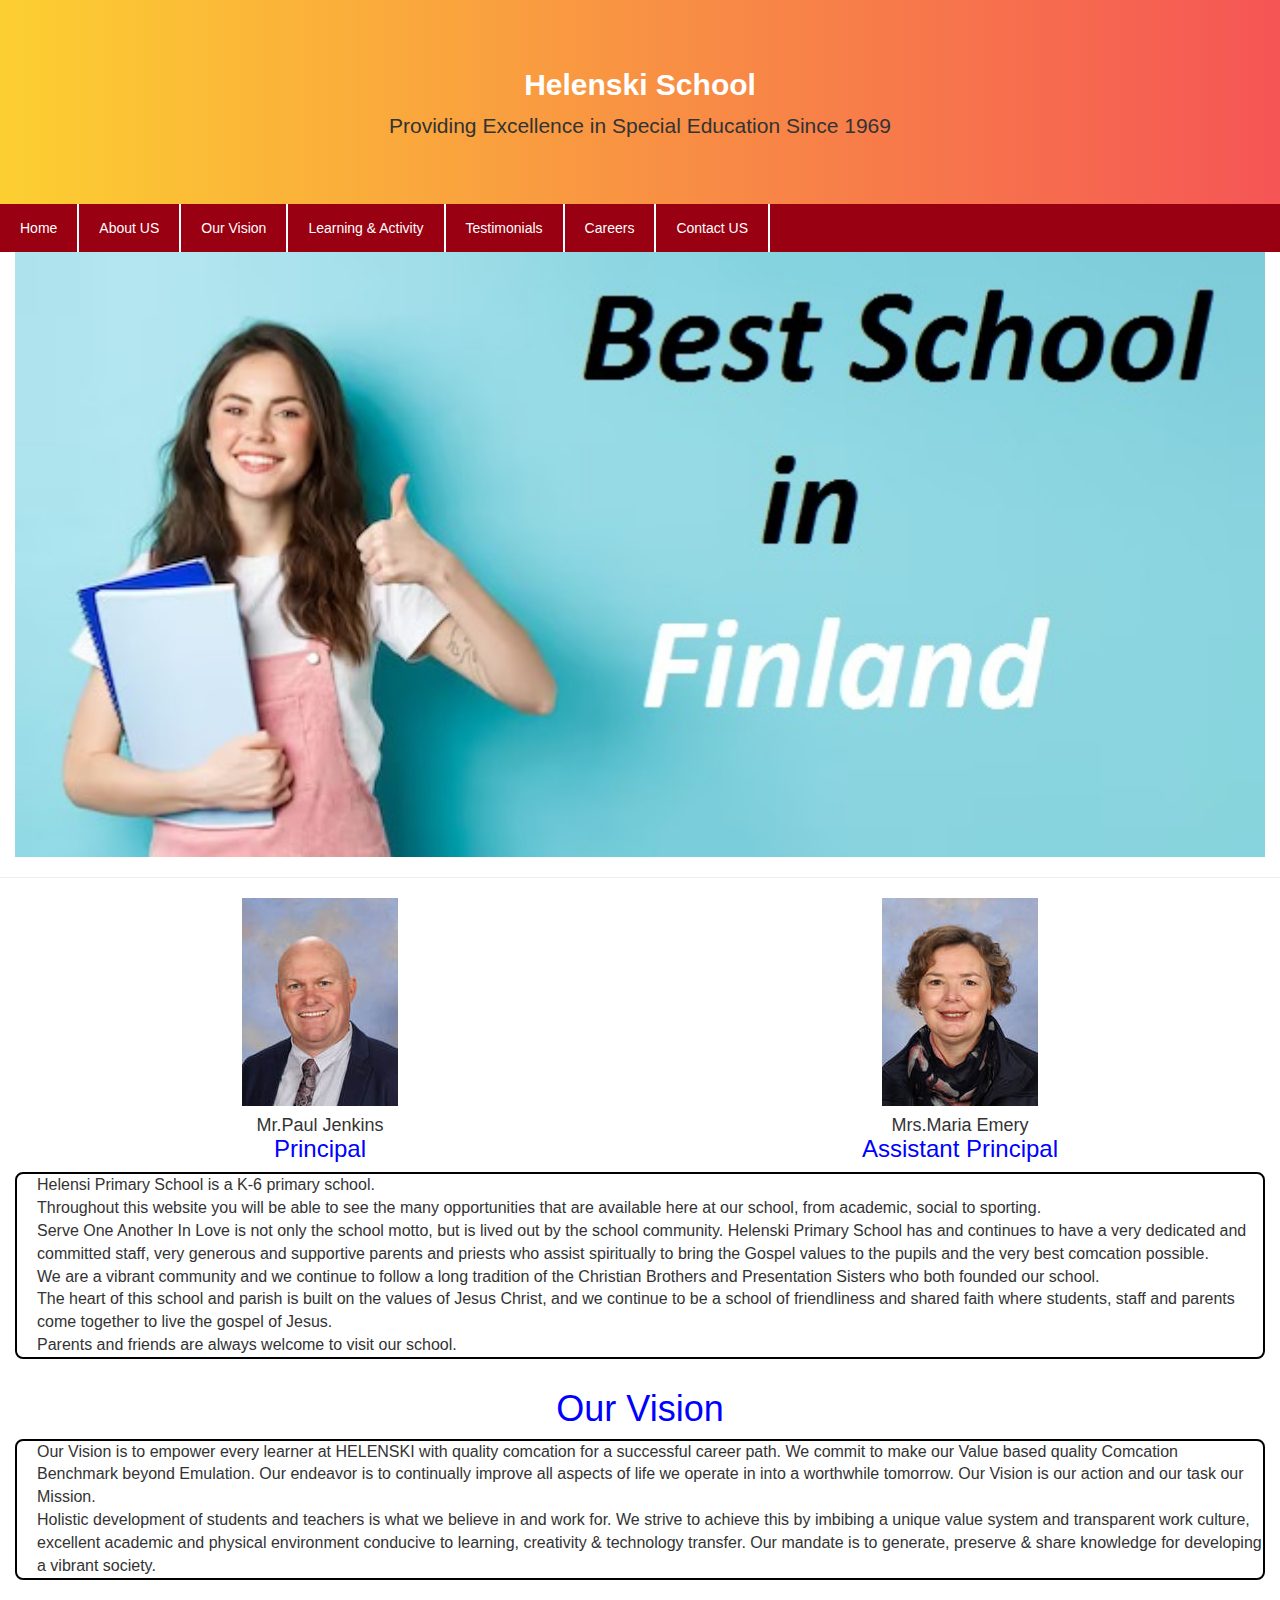
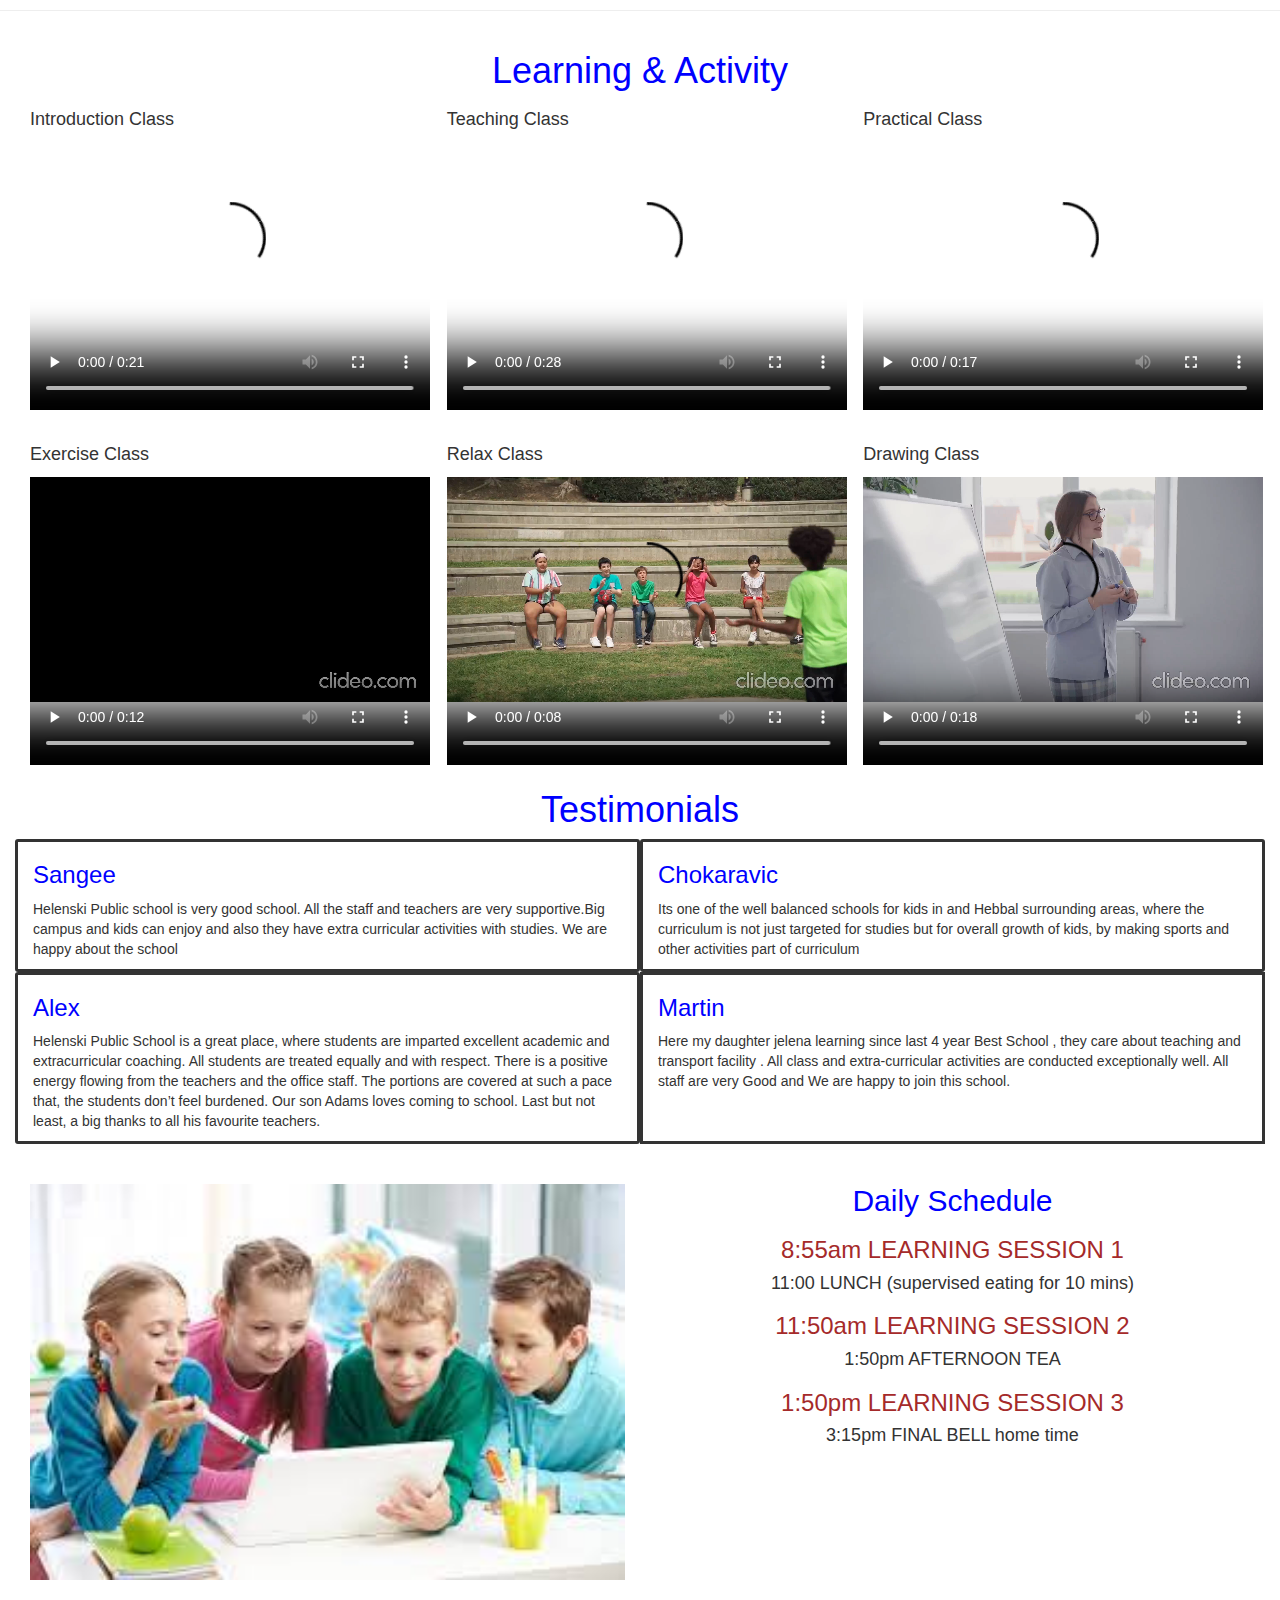
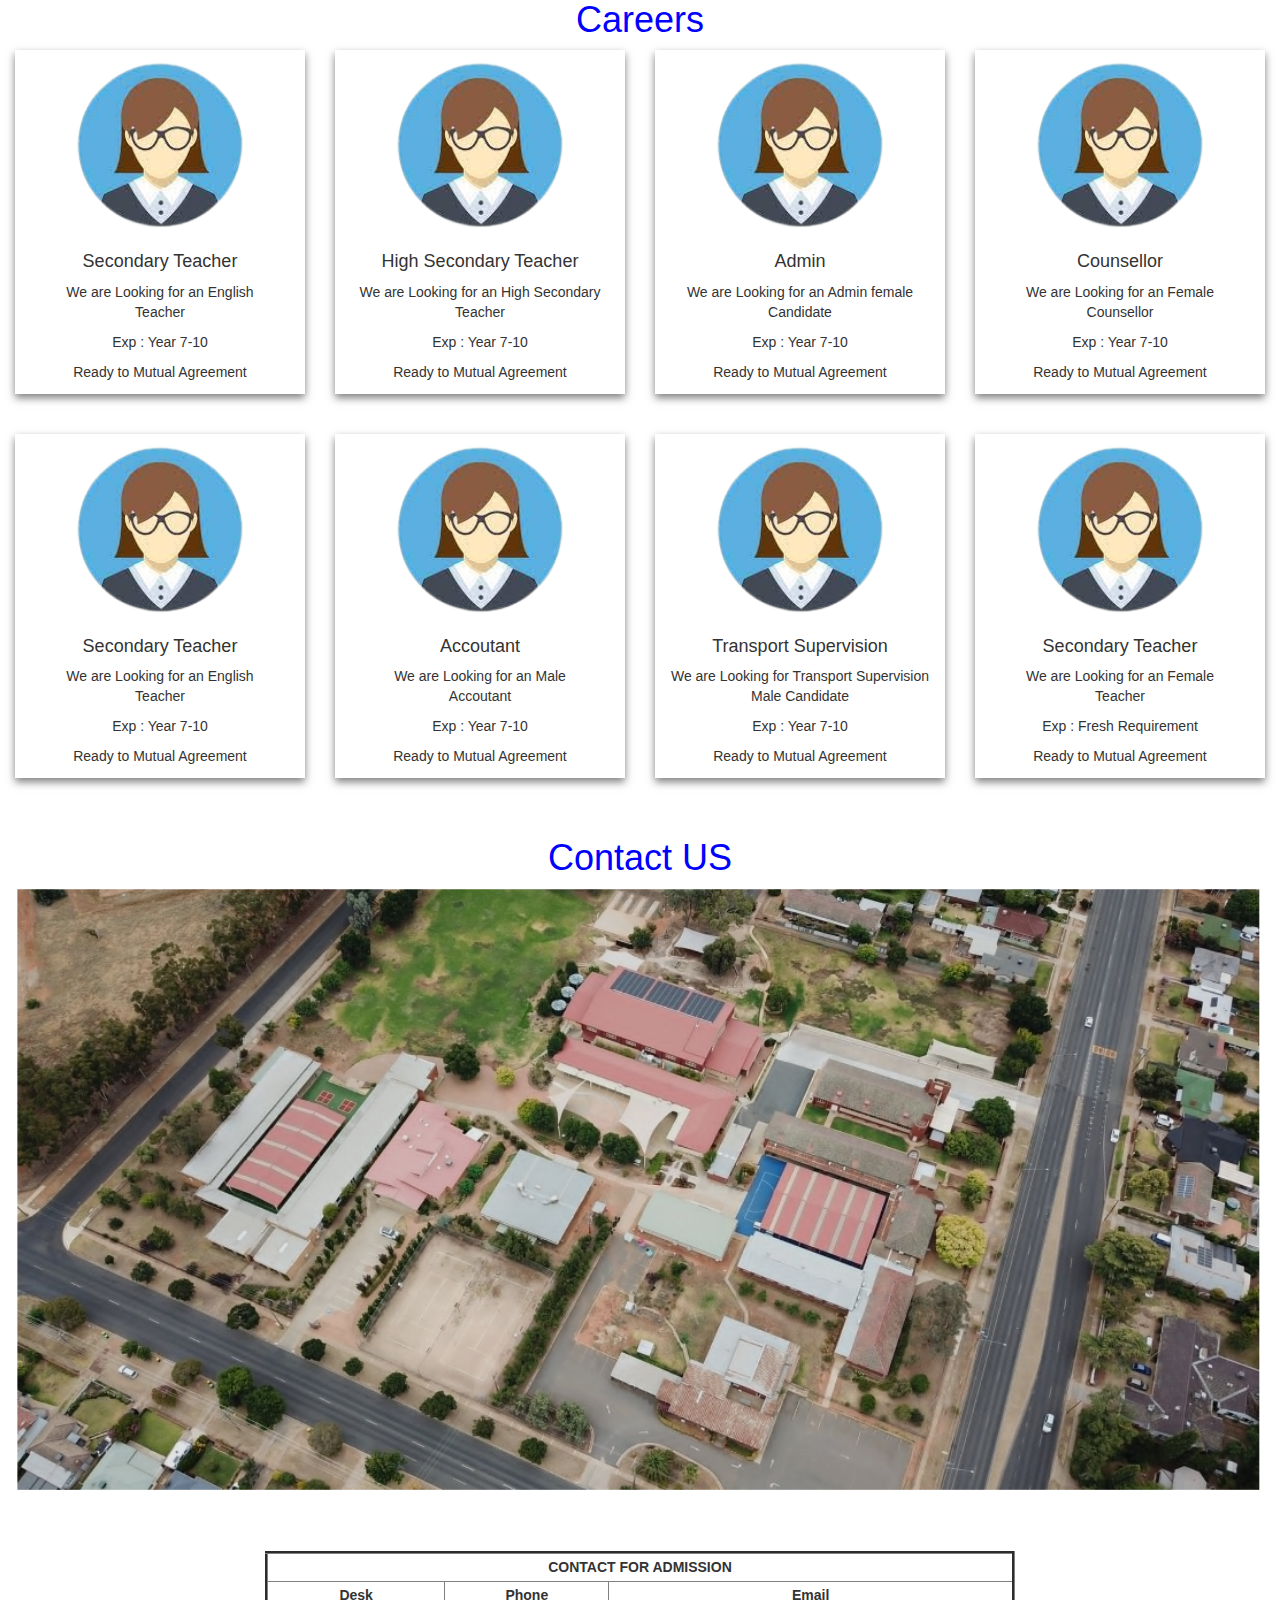
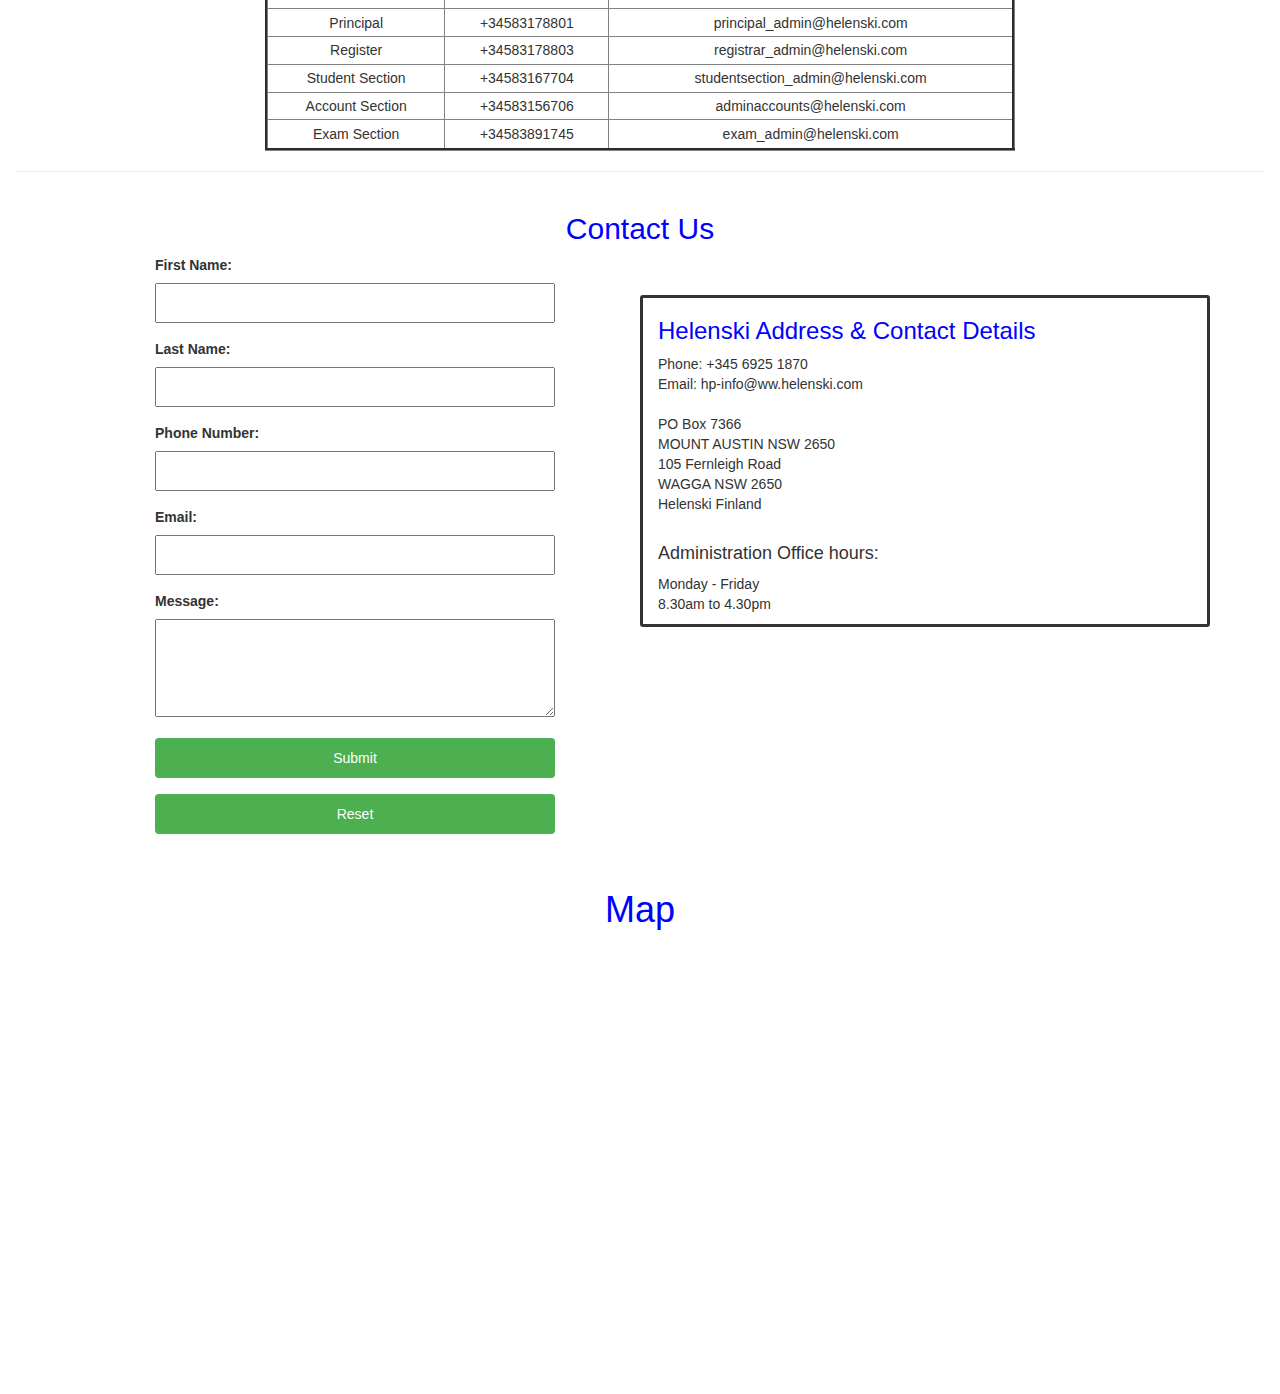
<file: Helenski_School_Project/index.html>
<!DOCTYPE html>
<html>
<head>

	<title>www.helenskischool.com</title>
	<link rel="stylesheet" href="https://maxcdn.bootstrapcdn.com/bootstrap/3.4.1/css/bootstrap.min.css">
  <script src="https://ajax.googleapis.com/ajax/libs/jquery/3.5.1/jquery.min.js"></script>
  <script src="https://maxcdn.bootstrapcdn.com/bootstrap/3.4.1/js/bootstrap.min.js">
</script>

	<style type="text/css">
		body{
			 margin: 0px;
		}
		#heading{

				background: linear-gradient(to right,#FCCF31, #F55555);
		}

		ul{
			overflow: hidden;
			 list-style-type: none;
			 margin: 0px;
			 padding: 0px;
			 background-color:  #990011;
/*			 background-color: #33CCFF;*/

			 /*position: fixed;*/
			 width: 100%;
/*			 top:0px;*/
				margin-top: -30px;

		}
		li{
             float: left;
             border-right:2px solid white;

		}
		li a{
			  display: block;
			  color:white;
			  text-align: center;
			  text-decoration: none;
			  padding: 14px 20px;
		}
		li a:hover{
			   background-color: #FCF6F5;
			   text-decoration: none;
			   color:black;
		}


       .image_with_data{
       	       box-shadow: 0px 4px 8px 0px rgba(0, 0, 0, 0.5);
       	       transition: 0.3s;

       }
      
       .image_with_data:hover{
       	       box-shadow: 0px 8px 16px 0px rgba(0, 0, 0, 0.5);
       	       
       }
       .add_data{
       	          padding: 2px 10px;
       	          text-align: center;
       }
       #daily_schedule{
       	text-align: center;

       }
       

				
				th,td{
					text-align: center;
				}

				.mapclass
				{
				   width: 30%;
				   padding: 10px;
				   border: 3px;
				   text-align: center;
				   margin-left: 50px;
				   display: inline-block;
				   box-shadow: 2px 2px 3px 3px grey;
				}
				
				.padding
				{
					padding: 5px;
				}
				.video
				{
					
				}
				#bor{
					border-style: solid;
					border-radius: 3px;

				}
				#martin{
					border-style: solid;
					padding-bottom: 40px;
				}
				h1,h2,h3{
					color: blue;

				}
				h4{
					font-weight: 500;
				}
				



        form {
            max-width: 400px;
            margin: 0 auto;
        }

        label {
            display: block;
            margin-bottom: 8px;
        }

        input, textarea {
            width: 100%;
            padding: 8px;
            margin-bottom: 16px;
            box-sizing: border-box;
        }

        input[type="submit"], input[type="reset"] {
            background-color: #4CAF50;
            color: white;
            padding: 10px 15px;
            border: none;
            border-radius: 4px;
            cursor: pointer;
        }

        input[type="submit"]:hover, input[type="reset"]:hover {
            background-color: #45a049;
        }



        div video:hover{
	        	
			   text-decoration: none;
			   color:black;
			   transform: scale(1.05);
			   opacity: 1;
						
        }
				
	</style>

</head>



<body>

	<div class="jumbotron text-center" id="heading">
    	 <h2 style="color: white;"><b>Helenski School</b></h2>
    	 <p>Providing Excellence in Special Education Since 1969</p>
    	 
    </div>
  
    <ul>
    	<li><a href="#home">Home</a></li>
    	<li><a href="#aboutus">About US</a></li>
    	<li><a href="#ourvision">Our Vision</a></li>
    	<li><a href="#learning_and_activity">Learning & Activity</a></li>
    	<li><a href="#testimonials">Testimonials</a></li>
    	<li><a href="#careers">Careers</a></li>
    	<li><a href="#contactus">Contact US</a></li>
    </ul>

    

    <div class="container-fluid abc">
    	<img src="pics/19.jpg" style="width:100%">
    </div>
    <hr>
    


<!-- ----------------ABOUT US------------------ -->

    <div id="aboutus" class="container-fluid" >
    	
    	  
    	   <div class="row text-center">
    	   	<div class="col-sm-6">
    	   		<img src="helpics/jenkins-paul.jpg">
    	   		<h4 style="margin-bottom: -20px;">Mr.Paul Jenkins</h4>
    	   		<h3>Principal</h3>
    	   	</div>
    	   	<div class="col-sm-6">
    	   		<img src="helpics/emery-maria.jpg">
    	   		<h4 style="margin-bottom: -20px;">Mrs.Maria Emery</h4>
    	   		<h3>Assistant Principal</h3>
    	   	</div>
    	   	
    	   </div>
    	  

    	   <p style="border: 2px solid black; padding-left: 20px;  border-radius: 8px; font-size: 16px;">Helensi Primary School is a K-6 primary school.<br>
    	   Throughout this website you will be able to see the many opportunities that are available here at our school, from academic, social to sporting.<br>
    	   Serve One Another In Love is not only the school motto, but is lived out by the school community. Helenski Primary School has and continues to have a very dedicated and committed staff, very generous and supportive parents and priests who assist spiritually to bring the Gospel values to the pupils and the very best comcation possible.<br>
    	   We are a vibrant community and we continue to follow a long tradition of the Christian Brothers and Presentation Sisters who both founded our school.<br>
				 The heart of this school and parish is built on the values of Jesus Christ, and we continue to be a school of friendliness and shared faith where students, staff and parents come together to live the gospel of Jesus.<br>
				 Parents and friends are always welcome to visit our school.
    	 	 </p>
    	 
    	   


    </div> 
<!-- ----------------OUR VISION---------------- -->
    
    <div id="ourvision" class="container-fluid">
    	   <h1 align="center">Our Vision</h1> 
    	   <p style="border: 2px solid black; font-size: 16px; padding-left: 20px; border-radius: 8px; ">
    	   	Our Vision is to empower every learner at HELENSKI with quality comcation for a successful career path. We commit to make our Value based quality Comcation Benchmark beyond Emulation. Our endeavor is to continually improve all aspects of life we operate in into a worthwhile tomorrow. Our Vision is our action and our task our Mission.<br>
					Holistic development of students and teachers is what we believe in and work for. We strive to achieve this by imbibing a unique value system and transparent work culture, excellent academic and physical environment conducive to learning, creativity & technology transfer. Our mandate is to generate, preserve & share knowledge for developing a vibrant society.
    	   </p>
    </div> 
    <hr>

<!-- ---------LEARNING AND ACTIVITY------------ -->

    <div id="learning_and_activity" class="container-fluid">
    	   <h1 align="center">Learning & Activity</h1>
    	   <div class="row-text-center">
    	   	<div class="col-sm-4">
    	   		<h4>Introduction Class</h4>
    	   		<video src="videos/vid01.mp4" controls height="350" width="400" style="margin-top: -60px; padding-bottom: 20px; padding-top: 10px;"></video>
    	   		
    	   	</div>
    	   	<div class="col-sm-4">
    	   		<h4>Teaching Class</h4>
    	   		<video src="videos/vid02.mp4" controls height="350" width="400" style="margin-top: -60px; padding-bottom: 20px; padding-top: 10px;"></video>
    	   		
    	   	</div>
    	   	<div class="col-sm-4">
    	   		<h4>Practical Class</h4>
    	   		<video src="videos/vid03.mp4" controls height="350" width="400" style="margin-top: -60px; padding-bottom: 20px; padding-top: 10px;"></video>
    	   		
    	   	</div>
    	   		
    	   </div>
<!-- -----------SECOND ROW---------- -->
    	   <div class="row-text-center">
    	   	<div class="col-sm-4">
    	   		<h4>Exercise Class</h4>
    	   		<video src="videos/vid04.mp4" controls height="350" width="400" style="margin-top: -60px;"></video>
    	   		
    	   	</div>
    	   	<div class="col-sm-4">
    	   		<h4>Relax Class</h4>
    	   		<video src="videos/vid05.mp4" controls height="350" width="400" style="margin-top: -60px;"></video>
    	   		
    	   	</div>
    	   	<div class="col-sm-4">
    	   		<h4>Drawing Class</h4>
    	   		<video src="videos/vid06.mp4" controls height="350" width="400" style="margin-top: -60px;"></video>
    	   		
    	   	</div>
    	   		
    	   </div>
    	  
		</div>

<!-- ------------TESTOMONIALS--------------- -->

    <div id="testimonials" class="container-fluid">
    	  <h1 align="center">Testimonials</h1>
    	  <div class="row-text-center">
    	  <div class="col-sm-6" id="bor">
    	  	<h3 style="color: blue;">Sangee</h3>
    	  	<p>Helenski Public school is very good school. All the staff and teachers are very supportive.Big campus and kids can enjoy and also they have extra curricular activities with studies. We are happy about the school</p>
    	  </div>
    	  <div class="col-sm-6" id="bor">
    	  	<h3 style="color: blue;">Chokaravic</h3>
    	  	<p>Its one of the well balanced schools for kids in and Hebbal surrounding areas, where the curriculum is not just targeted for studies but for overall growth of kids, by making sports and other activities part of curriculum </p>
    	  </div>
    	  <div class="col-sm-6" id="bor">
    	  	<h3 style="color: blue;">Alex</h3>
    	  	<p>
    	  		Helenski Public School is a great place, where students are imparted excellent academic and extracurricular coaching. All students are treated equally and with respect. There is a positive energy flowing from the teachers and the office staff. The portions are covered at such a pace that, the students don’t feel burdened. Our son Adams loves coming to school. Last but not least, a big thanks to all his favourite teachers.
    	  	</p>
    	  </div>
    	  <div class="col-sm-6" id="martin">
    	  	<h3 style="color: blue;">Martin</h3>
    	  	<p>
    	  		Here my daughter jelena learning since last 4 year Best School , they care about teaching and transport facility . All class and extra-curricular activities are conducted exceptionally well. All staff are very Good and We are happy to join this school.
    	  	</p>
    	  </div>
    	</div>
    	  <hr>
    </div> 

<br>
<!-- -------------DAILY SCHEDULE--------------- -->

    <div id="daily_schedule" class="container-fluid">
    	
    	<div class="row-text-center">
	    	<div class="col-sm-6">
	    		<br>
	    		<img src="helpics/images.jpg" style="width:100%; height: 80%;">
	    	</div>
	    	<div class="col-sm-6">
	    		<h2>Daily Schedule</h2>
	    		<p><h3 style="color: brown;">8:55am LEARNING SESSION 1</h3>
	    		<h4>11:00 LUNCH (supervised eating for 10 mins)</h4>
	    		</p>
	    		<p><h3 style="color: brown;">11:50am LEARNING SESSION 2</h3>
	    		<h4>1:50pm AFTERNOON TEA</h4>
	    		</p>
	    		<p><h3 style="color: brown;">1:50pm LEARNING SESSION 3</h3>
	    		<h4>3:15pm FINAL BELL home time</h4>
	    		</p>
	    	</div>
    	</div>
    </div>



<!-- ---------------CAREERS------------------------- -->

    <div class="container-fluid" id="careers">
    	   <h1 align="center">Careers</h1>
      
       <div class="row text-center">
       	   <div class="col-sm-3">
       	   	
                <!--copy Here -->
       	   	    <div class="image_with_data">
       	   	    	<img src="pics/t1.png" style="width:100%">
       	   	    	<div class="add_data">
       	   	    		<h4>Secondary Teacher</h4>
       	   	    		<p>We are Looking for an English<br>Teacher</p>
       	   	    		<p>Exp : Year 7-10</p>
       	   	    		<p>Ready to Mutual Agreement</p>

       	   	    	</div>
       	   	    </div>
       	   	    <!--till here-->


       	   </div>

       	   <div class="col-sm-3">
       	   			<div class="image_with_data">
       	   	    	<img src="pics/t1.png" style="width:100%">
       	   	    	<div class="add_data">
       	   	    		<h4>High Secondary Teacher</h4>
       	   	    		<p>We are Looking for an High Secondary Teacher</p>
       	   	    		<p>Exp : Year 7-10</p>
       	   	    		<p>Ready to Mutual Agreement</p>

       	   	    	</div>
       	   	    </div>
       	   </div>
       	   
       	   <div class="col-sm-3">
       	   			<div class="image_with_data">
       	   	    	<img src="pics/t1.png" style="width:100%">
       	   	    	<div class="add_data">
       	   	    		<h4>Admin </h4>
       	   	    		<p>We are Looking for an Admin female Candidate</p>
       	   	    		<p>Exp : Year 7-10</p>
       	   	    		<p>Ready to Mutual Agreement</p>

       	   	    	</div>
       	   	    </div>
       	   </div>
       	   <div class="col-sm-3">
       	   			<div class="image_with_data">
       	   	    	<img src="pics/t1.png" style="width:100%">
       	   	    	<div class="add_data">
       	   	    		<h4>Counsellor</h4>
       	   	    		<p>We are Looking for an Female<br> Counsellor</p>
       	   	    		<p>Exp : Year 7-10</p>
       	   	    		<p>Ready to Mutual Agreement</p>

       	   	    	</div>
       	   	    </div>
       	   </div>

       </div> <!-- end of 1st row-->


         <br><br>
     
  
       <div class="row text-center">
       	   <div class="col-sm-3">
       	   	
                <!--copy Here -->
       	   	    <div class="image_with_data">
       	   	    	<img src="pics/t1.png" style="width:100%">
       	   	    	<div class="add_data">
       	   	    		<h4>Secondary Teacher</h4>
       	   	    		<p>We are Looking for an English<br> Teacher</p>
       	   	    		<p>Exp : Year 7-10</p>
       	   	    		<p>Ready to Mutual Agreement</p>

       	   	    	</div>
       	   	    </div>
       	   	    


       	   </div>

       	   <div class="col-sm-3">
       	   			<div class="image_with_data">
       	   	    	<img src="pics/t1.png" style="width:100%">
       	   	    	<div class="add_data">
       	   	    		<h4>Accoutant</h4>
       	   	    		<p>We are Looking for an Male<br>Accoutant</p>
       	   	    		<p>Exp : Year 7-10</p>
       	   	    		<p>Ready to Mutual Agreement</p>

       	   	    	</div>
       	   	    </div>
       	   </div>
       	   
       	   <div class="col-sm-3">
       	   			<div class="image_with_data">
       	   	    	<img src="pics/t1.png" style="width:100%">
       	   	    	<div class="add_data">
       	   	    		<h4>Transport Supervision</h4>
       	   	    		<p>We are Looking for Transport Supervision Male Candidate</p>
       	   	    		<p>Exp : Year 7-10</p>
       	   	    		<p>Ready to Mutual Agreement</p>

       	   	    	</div>
       	   	    </div>
       	   </div>
       	   <div class="col-sm-3">
       	   			<div class="image_with_data">
       	   	    	<img src="pics/t1.png" style="width:100%">
       	   	    	<div class="add_data">
       	   	    		<h4>Secondary Teacher</h4>
       	   	    		<p>We are Looking for an Female<br>Teacher </p>
       	   	    		<p>Exp : Fresh Requirement</p>
       	   	    		<p>Ready to Mutual Agreement</p>

       	   	    	</div>
       	   	    </div>
       	   </div>

       </div>
    </div><!--end of careers -->

<!-- -----------CONTACT US TABLE--------------- -->

    <div class="container-fluid" id="contactus">
    	<br><br>
    	<h1 align="center">Contact US</h3>
    	<img src="helpics/map.png" style="width:100%">
    	<div class="tab">
    		<br><br><br>
    		<table border="3px solid gold" align="center" style="width: 60%; height: 200px;">
    			<tr>
    			<th colspan="3" align="center">CONTACT FOR ADMISSION</th>
    		</tr>
    		<tr>
    			<th>Desk</th>
    			<th>Phone</th>
    			<th>Email</th>
    		</tr>
    			<tr>
    				<td>Principal</td>
    				<td>+34583178801</td>
    				<td>principal_admin@helenski.com  </td>
    			</tr>
    			<tr>
    				<td>Register</td>
    				<td>+34583178803</td>
    				<td>registrar_admin@helenski.com</td>
    			</tr>
    			<tr>
    				<td>Student Section</td>
    				<td>+34583167704</td>
    				<td>studentsection_admin@helenski.com   </td>
    			</tr>
    			<tr>
    				<td>Account Section</td>
    				<td>+34583156706</td>
    				<td>adminaccounts@helenski.com</td>
    			</tr>
    			<tr>
    				<td>Exam Section</td>
    				<td>+34583891745</td>
    				<td>exam_admin@helenski.com</td>
    			</tr>
    		</table>
    	</div>
    	<hr>


<!-- -----------CONTACT US FORM---------------- -->



    	<div class="container">
        <h2 align="center">Contact Us</h2>
        <div class="row-text-center">

        	<div class="col-sm-6">
        		
				    <form action="#" method="post">
				        <label for="firstName">First Name:</label>
				        <input type="text" id="firstName" name="firstName" required>

				        <label for="lastName">Last Name:</label>
				        <input type="text" id="lastName" name="lastName" required>

				        <label for="phone">Phone Number:</label>
				        <input type="tel" id="phone" name="phone" required>

				        <label for="email">Email:</label>
				        <input type="email" id="email" name="email" required>

				        <label for="message">Message:</label>
				        <textarea id="message" name="message" rows="4" required></textarea>

				        <input type="submit" value="Submit">
				        <input type="reset" value="Reset">
				    </form>
				  </div>

				  <!-- --------------ADDRESS AND CONTACT DETAILS---------------- -->
				  <br><br>
				  <div class="col-sm-6" id="bor"> 
				 	<h3 style="color: blue;">Helenski Address & Contact Details</h3>
				 	<p>

				 		Phone: +345 6925 1870<br>
						Email: hp-info@ww.helenski.com<br>
						<br>
						PO Box 7366<br>
						MOUNT AUSTIN NSW 2650<br>
						105 Fernleigh Road<br>
						WAGGA NSW 2650<br>
						Helenski Finland<br>
						<br>
						<h4>Administration Office hours:</h4>
						Monday - Friday<br>
						8.30am to 4.30pm
				 	</p>
					</div>
				</div>
  		</div>
  		<br>
		<!-- -----------------MAP------------------ -->
		
		<div class="container-fluid" align="center">
		<h1 style="color: blue;">Map</h1>
		<iframe src="https://www.google.com/maps/embed?pb=!1m18!1m12!1m3!1d3782.949809816069!2d73.86308457519186!
		3d18.531170082564543!2m3!1f0!2f0!3f0!3m2!1i1024!2i768!4f13.1!3m3!1m2!1s0x3bc2c0f555bf965d%3A0x4dbf10
		00c873a42d!2sAISSMS%20College%20of%20Engineering!5e0!3m2!1sen!2sin!4v1704984997380!5m2!1sen!2sin"
		width="80%" height="450" style="border:0;" allowfullscreen="" loading="lazy" referrerpolicy="no-referrer-whendowngrade">
			
		</iframe>
		
	</div>

</body>
</html>
</file>
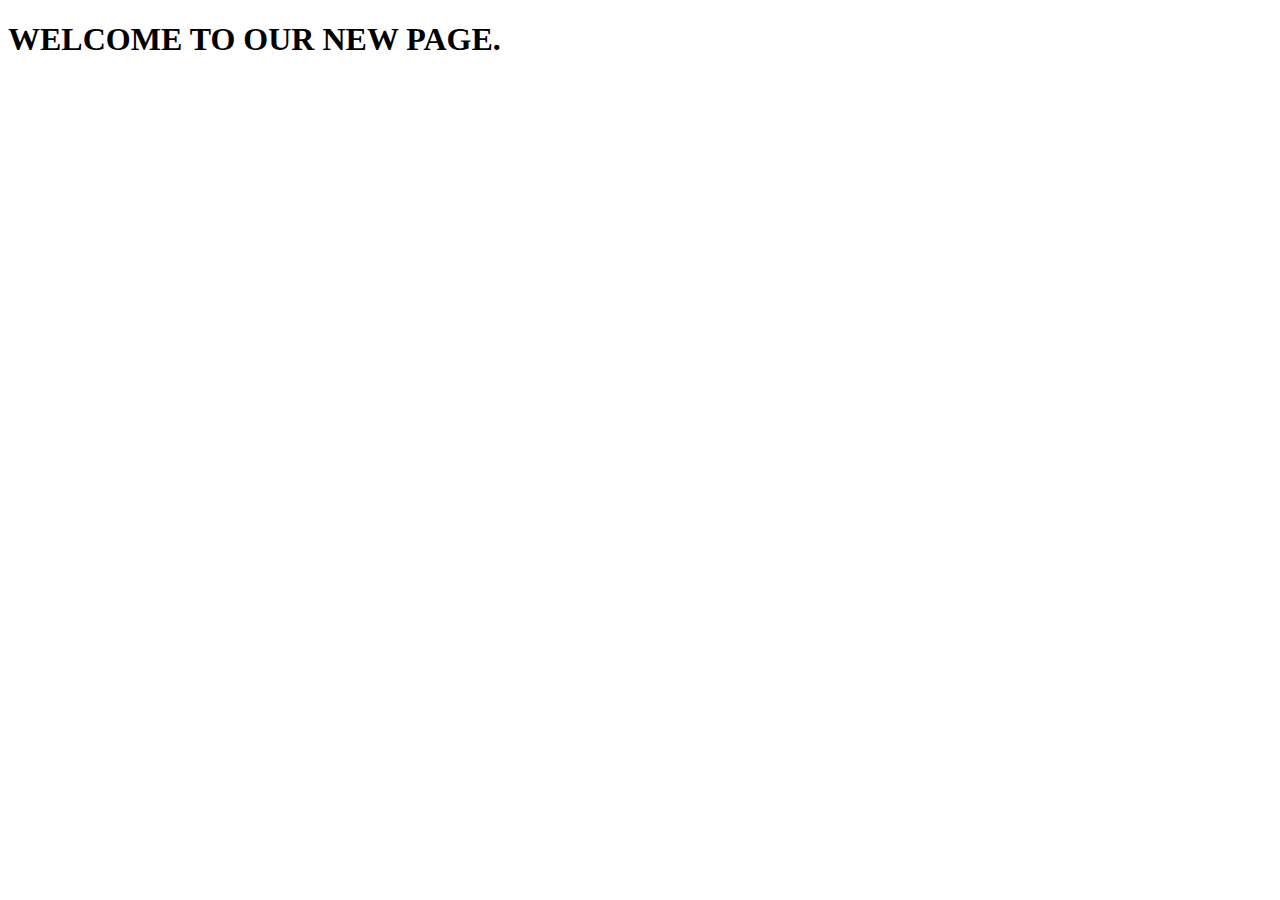
<file: tourist_web/newpage.html>
<!DOCTYPE html>
<html lang="en">
<head>
    <meta charset="UTF-8">
    <meta http-equiv="X-UA-Compatible" content="IE=edge">
    <meta name="viewport" content="width=device-width, initial-scale=1.0">
    <title>New page</title>
</head>
<body>
    <h1>WELCOME TO OUR NEW PAGE.</h1>
</body>
</html>
</file>
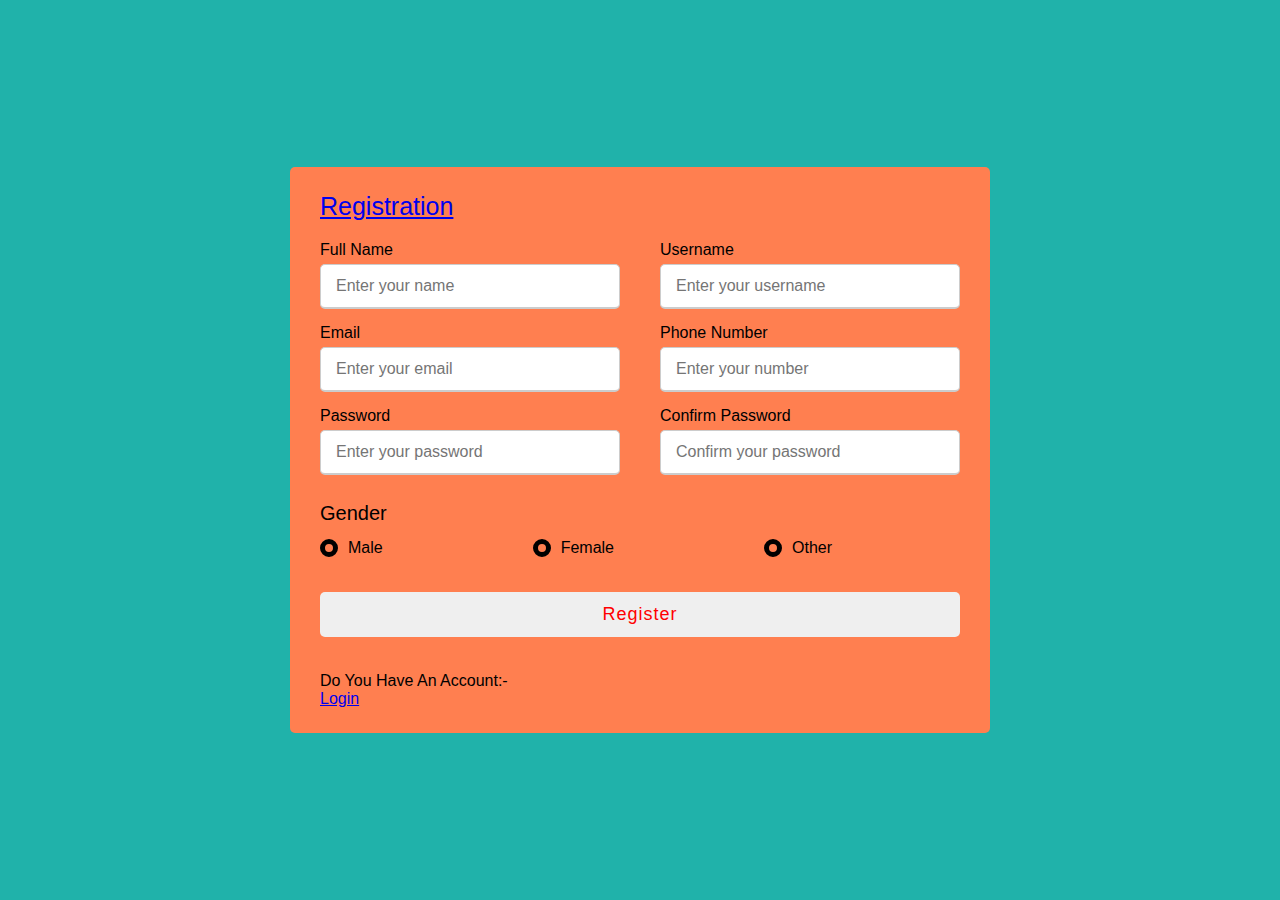
<file: tourist_web/Registration.html>
<!DOCTYPE html>
<html lang="en" dir="ltr">
  <head>
    <meta charset="UTF-8">
    <link rel="stylesheet" href="./assets/css/Registration.css">
     <meta name="viewport" content="width=device-width, initial-scale=1.0">
   </head>
<body>
  <div class="container">
    <div navbar-nav ms-auto py-0>
        <a href="index.html" class="title nav-item nav-link active">Registration</a>
    </div>
    <div class="content">
      <form >
        <div class="user-details">
          <div class="input-box">
            <span class="details">Full Name</span>
            <input type="text" placeholder="Enter your name" required>
          </div>
          <div class="input-box">
            <span class="details">Username</span>
            <input type="text" placeholder="Enter your username" required>
          </div>
          <div class="input-box">
            <span class="details">Email</span>
            <input type="text" placeholder="Enter your email" required>
          </div>
          <div class="input-box">
            <span class="details">Phone Number</span>
            <input type="text" placeholder="Enter your number" required>
          </div>
          <div class="input-box">
            <span class="details">Password</span>
            <input type="text" placeholder="Enter your password" required>
          </div>
          <div class="input-box">
            <span class="details">Confirm Password</span>
            <input type="text" placeholder="Confirm your password" required>
          </div>
        </div>
        <div class="gender-details">
          <input type="radio" name="gender" id="dot-1">
          <input type="radio" name="gender" id="dot-2">
          <input type="radio" name="gender" id="dot-3">
          <span class="gender-title">Gender</span>
          <div class="category">
            <label for="dot-1">
            <span class="dot one"></span>
            <span class="gender">Male</span>
          </label>
          <label for="dot-2">
            <span class="dot two"></span>
            <span class="gender">Female</span>
          </label>
          <label for="dot-3">
            <span class="dot three"></span>
            <span class="gender">Other</span>
            </label>
          </div>
        </div>
        <div class="button">
          <input type="submit" value="Register">
        </div>
        <p>Do You Have An Account:-</p>
        <div class="navbar-nav ms-auto py-0">
        <a href="login.html" class="nav-item nav-link">Login</a>
        </div>
      </form>
    </div>
  </div>

</body>
</html>
</file>
<file: tourist_web/assets/css/Registration.css>
*{
  margin: 0;
  padding: 0;
  box-sizing: border-box;
  font-family: 'Poppins',sans-serif;
}
body{
  height: 100vh;
  display: flex;
  justify-content: center;
  align-items: center;
  padding: 10px;
  background: lightseagreen;
}
.container{
  max-width: 700px;
  width: 100%;
  background-color: coral;
  padding: 25px 30px;
  border-radius: 5px;
}
.container .title{
  font-size: 25px;
  font-weight: 500;
  position: relative;
}
.container .title::before{
/*  content: "";*/
  position: absolute;
  left: 0;
  bottom: 0;
  height: 3px;
  width: 30px;
  border-radius: 5px;
}
.content form .user-details{
  display: flex;
  flex-wrap: wrap;
  justify-content: space-between;
  margin: 20px 0 12px 0;
}
form .user-details .input-box{
  margin-bottom: 15px;
  width: calc(100% / 2 - 20px);
}
form .input-box span.details{
  display: block;
  font-weight: 500;
  margin-bottom: 5px;
}
.user-details .input-box input{
  height: 45px;
  width: 100%;
  outline: none;
  font-size: 16px;
  border-radius: 5px;
  padding-left: 15px;
  border: 1px solid #ccc;
  border-bottom-width: 2px;
  transition: all 0.3s ease;
}
.user-details .input-box input:focus,
.user-details .input-box input:valid{
  border-color: black;
}
 form .gender-details .gender-title{
  font-size: 20px;
  font-weight: 500;
 }
 form .category{
   display: flex;
   width: 80%;
   margin: 14px 0 ;
   justify-content: space-between;
 }
 form .category label{
   display: flex;
   align-items: center;
   cursor: pointer;
 }
 form .category label .dot{
  height: 18px;
  width: 18px;
  border-radius: 50%;
  margin-right: 10px;
/*  background: #d9d9d9;*/
  border: 5px solid ;
  transition: all 0.3s ease;
}
 #dot-1:checked ~ .category label .one,
 #dot-2:checked ~ .category label .two,
 #dot-3:checked ~ .category label .three{
   background: #9b59b6;
   border-color: #d9d9d9;
 }
 form input[type="radio"]{
   display: none;
 }
 form .button{
   height: 45px;
   margin: 35px 0
 }
 form .button input{
   height: 100%;
   width: 100%;
   border-radius: 5px;
   border: none;
   color: red;
   font-size: 18px;
   font-weight: 500;
   letter-spacing: 1px;
   cursor: pointer;
   transition: all 0.3s ease;
 }
 form .button input:hover{
  }
 @media(max-width: 584px){
 .container{
  max-width: 100%;
}
form .user-details .input-box{
    margin-bottom: 15px;
    width: 100%;
  }
  form .category{
    width: 100%;
  }
  .content form .user-details{
    max-height: 300px;
    overflow-y: scroll;
  }
  .user-details::-webkit-scrollbar{
    width: 5px;
  }
  }
  @media(max-width: 459px){
  .container .content .category{
    flex-direction: column;
  }
}
</file>
